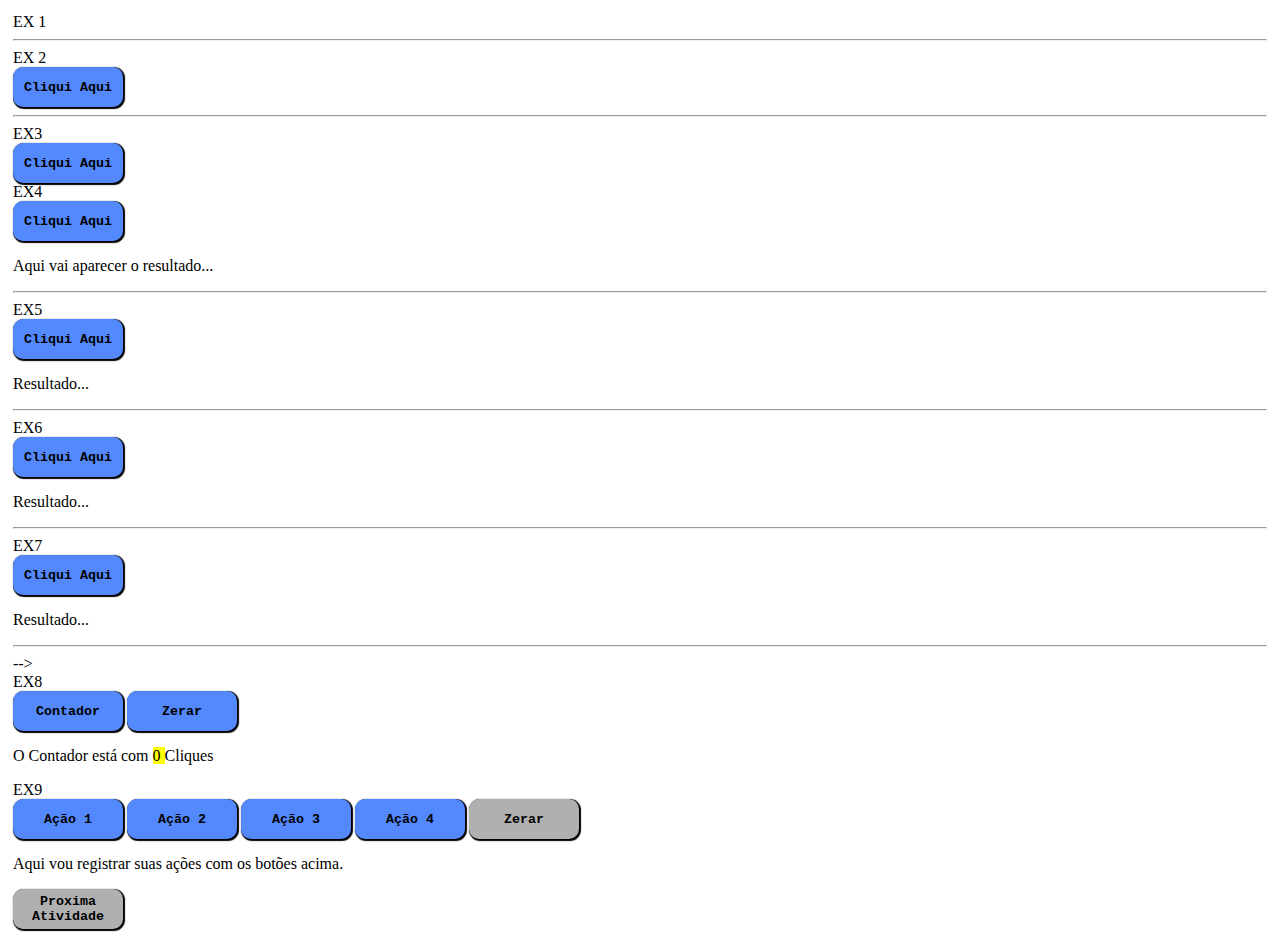
<file: index.html>
<!DOCTYPE html>
<html lang="pt-br">

<head>
    <meta charset="UTF-8">
    <meta http-equiv="X-UA-Compatible" content="IE=edge">
    <meta name="viewport" content="width=device-width, initial-scale=1.0">
    <link rel="stylesheet" type="text/css" href="atividade.css" media="screen">

    <title>Atividade</title>
</head>

<body>
    <div>EX 1
    </div>
    <hr>
    <div>EX 2
        <br>
        <button id="botao" onclick="saudacao()">Cliqui Aqui</button>
    </div>
    <hr>
    <div>EX3
        <br>
        <button id="botao" onclick="exe3()">Cliqui Aqui</button>

    </div>

    <div>EX4
        <br>
        <button id="botao" onclick="exe4()">Cliqui Aqui</button>
        <p id="paragrafo"> Aqui vai aparecer o resultado...</p>
    </div>

    <hr>
    <div>EX5
        <br>
        <button id="botao" onclick="exe5()">Cliqui Aqui</button>
        <p id="res"> Resultado...</p>
    </div>


    <hr>
    <div>EX6
        <br>
        <button id="botao" onclick="exe6()">Cliqui Aqui</button>
        <p id="soma"> Resultado...</p>
    </div>
    <hr>
    <div>EX7
        <br>
        <button id="botao" onclick="exe7()">Cliqui Aqui</button>
        <p id="exe7"> Resultado...</p>
        <p id="notas"> </p>
        <p id="total"> </p>
    </div>

    <hr> -->
    <div>EX8
        <br>
        <button onclick="contar()" id="botao">Contador</button>
        <button onclick="zerar()" id="botao2">Zerar </button>
        <section id="resultado">
            <p>O Contador está com <mark> 0 </mark>Cliques</p>
        </section>
    </div> 

    <div>EX9
        <br>
        <button onclick="primeiro()" id="botao">Ação 1 </button>
        <button onclick="segundo()" id="botao2">Ação 2</button>
        <button onclick="terceiro()" id="botao3">Ação 3</button>
        <button onclick="quarto()" id="botao4">Ação 4</button>
        <button onclick="zerar()" id="botao5">Zerar</button>

        <p>Aqui vou registrar suas ações com os botões acima.</p>

        <section id="saida">
        </section>


    </div>

        <button onclick="novo()" id="botao6">Proxima Atividade</button>


</body>

<script src="scriptatividade.js"> </script>

</html>
</file>
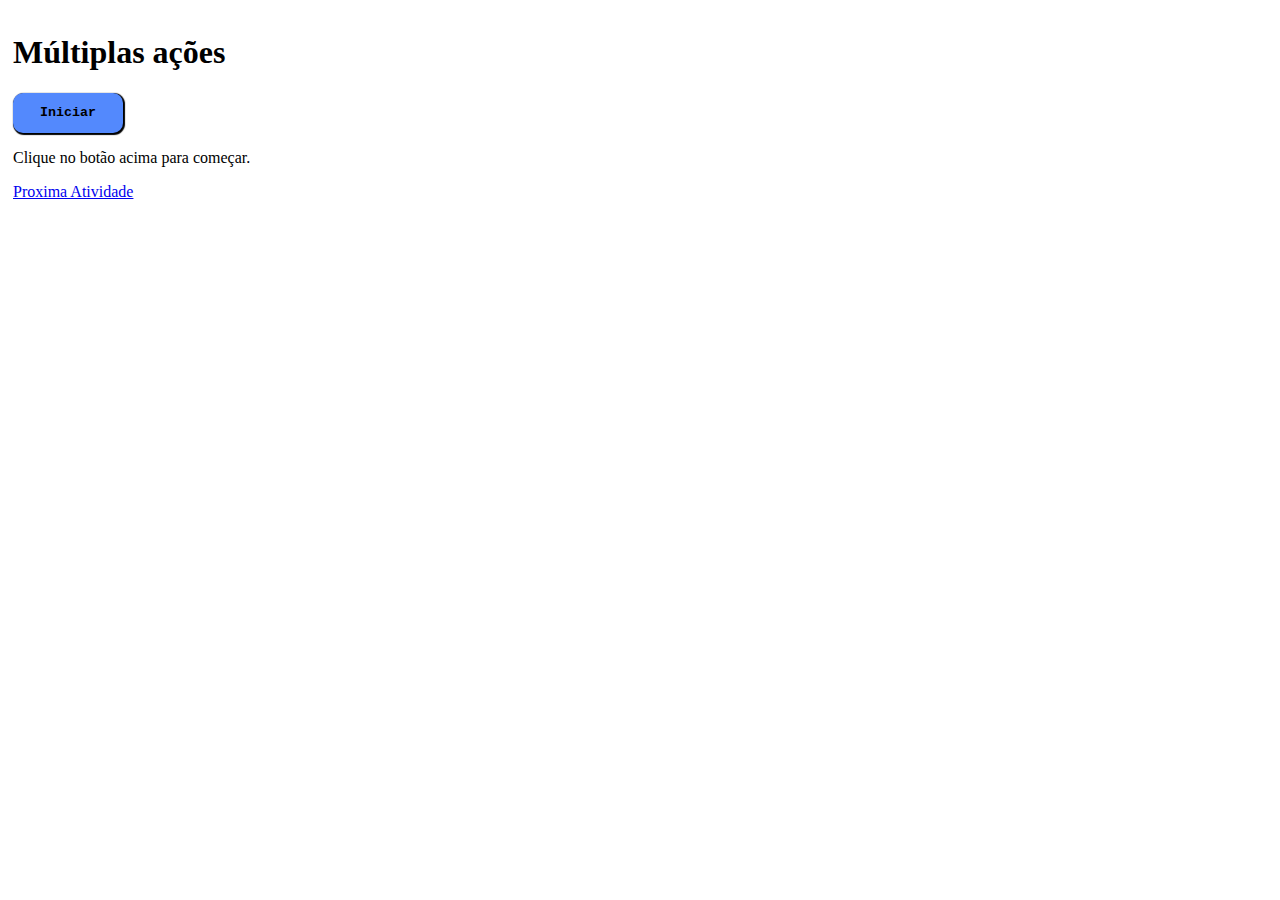
<file: index10.html>
<!DOCTYPE html>
<html lang="pt-br">

<head>
    <meta charset="UTF-8">
    <meta http-equiv="X-UA-Compatible" content="IE=edge">
    <meta name="viewport" content="width=device-width, initial-scale=1.0">
    <link rel="stylesheet" type="text/css" href="atividade.css" media="screen">

    <title>Atividade</title>
</head>

<body>
    <h1>Múltiplas ações</h1>
    <button id="botao" onclick="iniciar()">Iniciar</button>

    <p id="para">Clique no botão acima para começar.</p>
    


    <a href="index11.html">Proxima Atividade </a>
</body>
<script src="scriptatividade10.js"> </script>

</html>
</file>
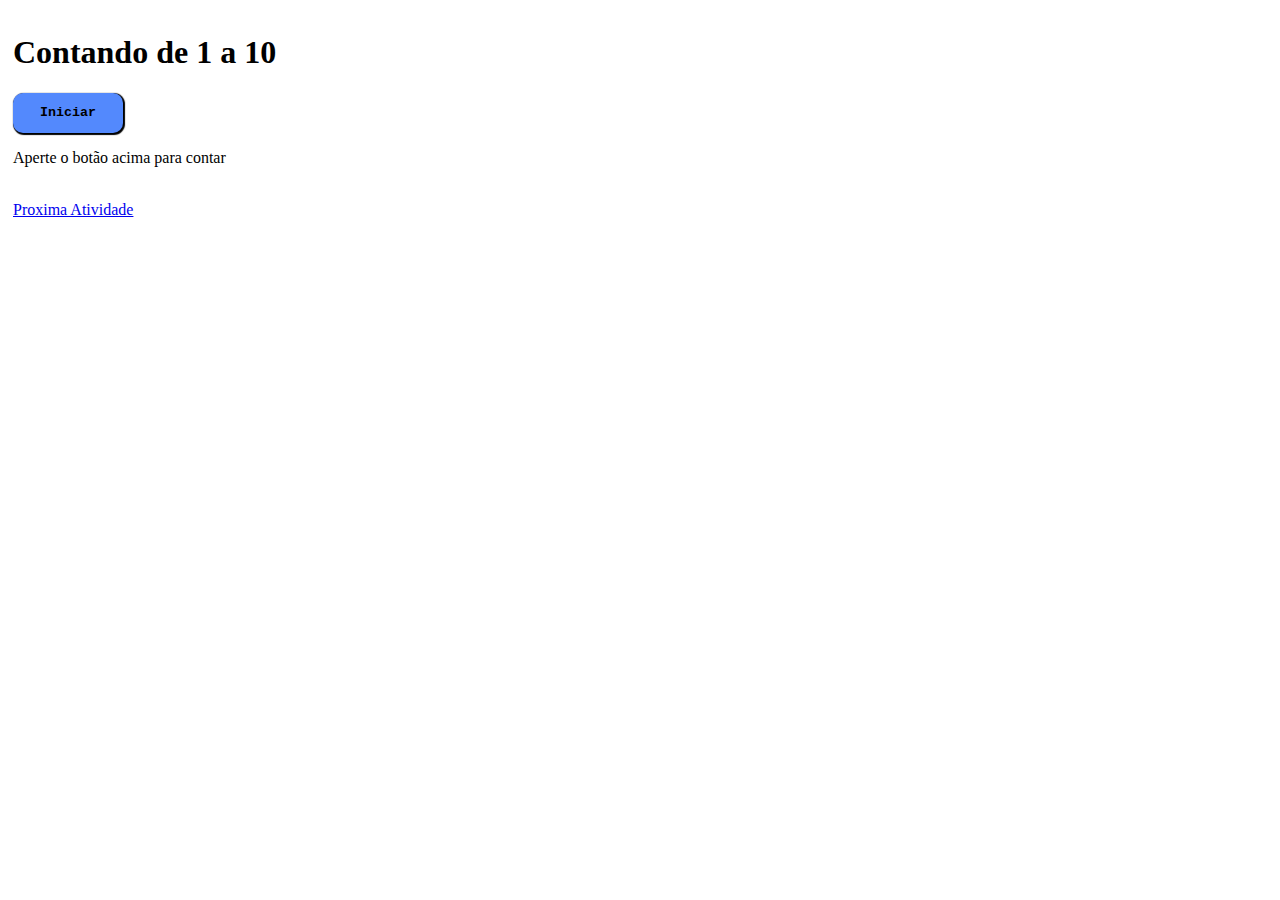
<file: index11.html>
<!DOCTYPE html>
<html lang="pt-br">

<head>
    <meta charset="UTF-8">
    <meta http-equiv="X-UA-Compatible" content="IE=edge">
    <meta name="viewport" content="width=device-width, initial-scale=1.0">
    <link rel="stylesheet" type="text/css" href="atividade.css" media="screen">

    <title>Atividade</title>
</head>

<body>
    <h1>Contando de 1 a 10</h1>
    <button id="botao" onclick="iniciar()">Iniciar</button>

    <p id="para">Aperte o botão acima para contar</p><br>
    


    <a href="index12.html">Proxima Atividade </a>
</body>
<script src="scriptatividade11.js"> </script>

</html>
</file>
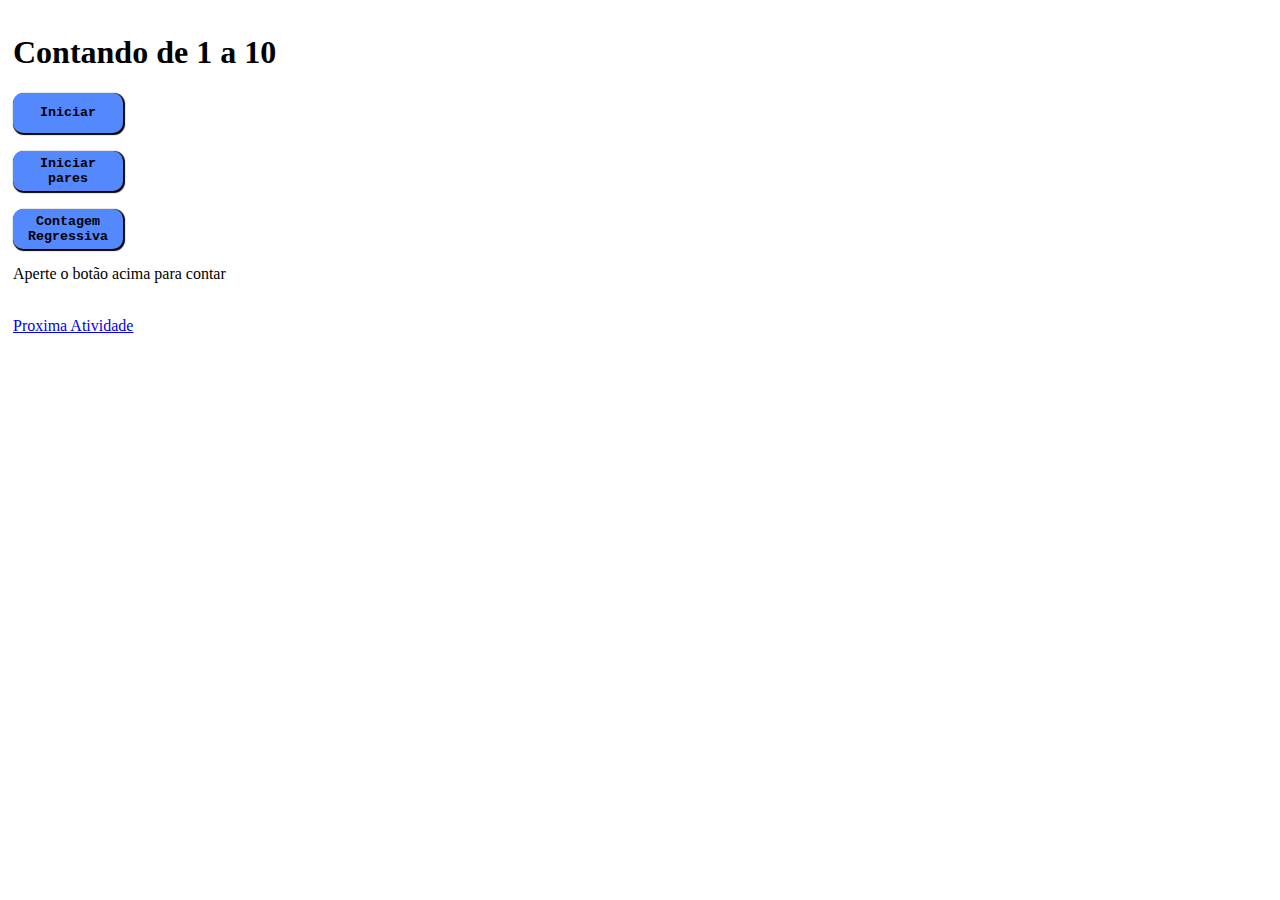
<file: index12.html>
<!DOCTYPE html>
<html lang="pt-br">

<head>
    <meta charset="UTF-8">
    <meta http-equiv="X-UA-Compatible" content="IE=edge">
    <meta name="viewport" content="width=device-width, initial-scale=1.0">
    <link rel="stylesheet" type="text/css" href="atividade.css" media="screen">

    <title>Atividade</title>
</head>

<body>
    <h1>Contando de 1 a 10</h1>
    <button id="botao" onclick="iniciar()">Iniciar</button><br><br>
    <button id="botao" onclick="pares()">Iniciar pares</button><br><br>
    <button id="botao" onclick="regressiva()">Contagem Regressiva</button>

    <p id="para">Aperte o botão acima para contar</p><br>
    


    <a href="index13.html">Proxima Atividade </a>
</body>
<script src="scriptatividade12.js"> </script>

</html>
</file>
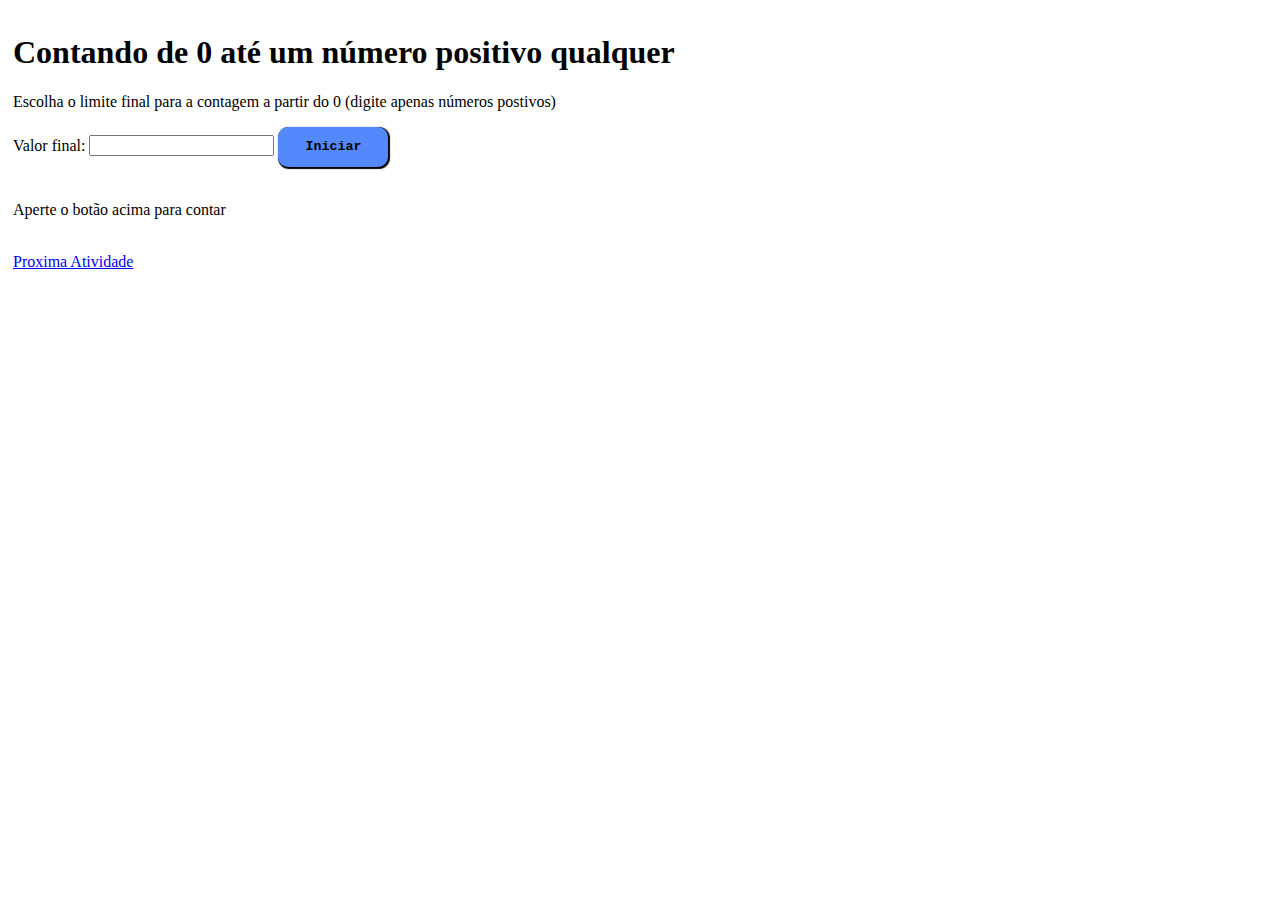
<file: index13.html>
<!DOCTYPE html>
<html lang="pt-br">

<head>
    <meta charset="UTF-8">
    <meta http-equiv="X-UA-Compatible" content="IE=edge">
    <meta name="viewport" content="width=device-width, initial-scale=1.0">
    <link rel="stylesheet" type="text/css" href="atividade.css" media="screen">

    <title>Atividade</title>
</head>

<body>
    <h1>Contando de 0 até um número positivo qualquer</h1>
<p>Escolha o limite final para a contagem a partir do 0 (digite apenas números postivos)</p>      
<label>Valor final: </label><input id="valor" type="number">  <button id="botao" onclick="iniciar()">Iniciar</button><br><br>
    

    <p id="para">Aperte o botão acima para contar</p><br>
    


    <a href="index14.html">Proxima Atividade </a>
</body>
<script src="scriptatividade13.js"> </script>

</html>
</file>
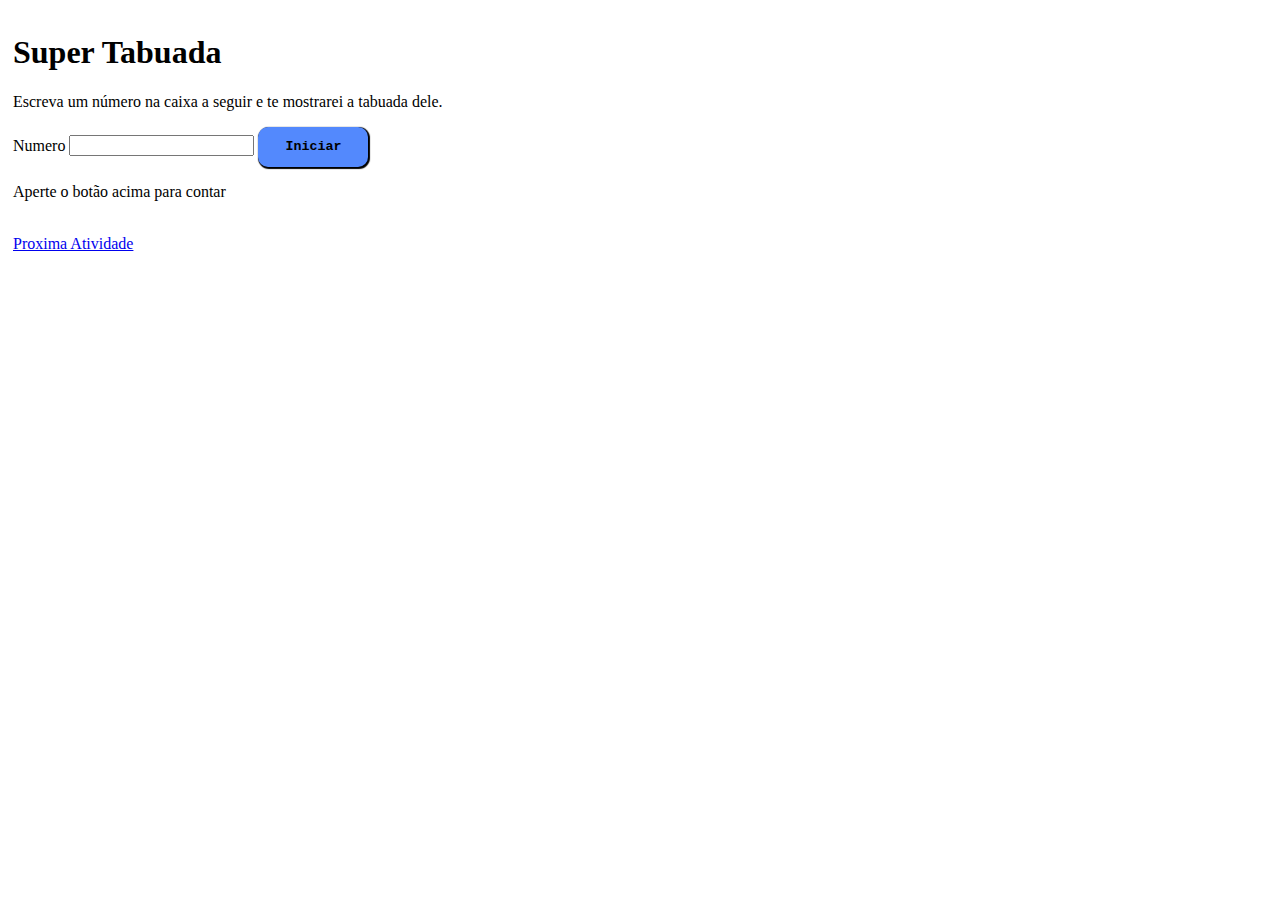
<file: index14.html>
<!DOCTYPE html>
<html lang="pt-br">

<head>
    <meta charset="UTF-8">
    <meta http-equiv="X-UA-Compatible" content="IE=edge">
    <meta name="viewport" content="width=device-width, initial-scale=1.0">
    <link rel="stylesheet" type="text/css" href="atividade.css" media="screen">

    <title>Atividade</title>
</head>

<body>
    <h1>Super Tabuada</h1>
<p>Escreva um número na caixa a seguir e te mostrarei a tabuada dele.</p>      
<label>Numero </label><input id="valor" type="number"> <button id="botao" onclick="iniciar()">Iniciar</button><br>
    <p id="para">Aperte o botão acima para contar</p><br>
    


    <a href="index14.html">Proxima Atividade </a>
</body>
<script src="scriptatividade14.js"> </script>

</html>
</file>
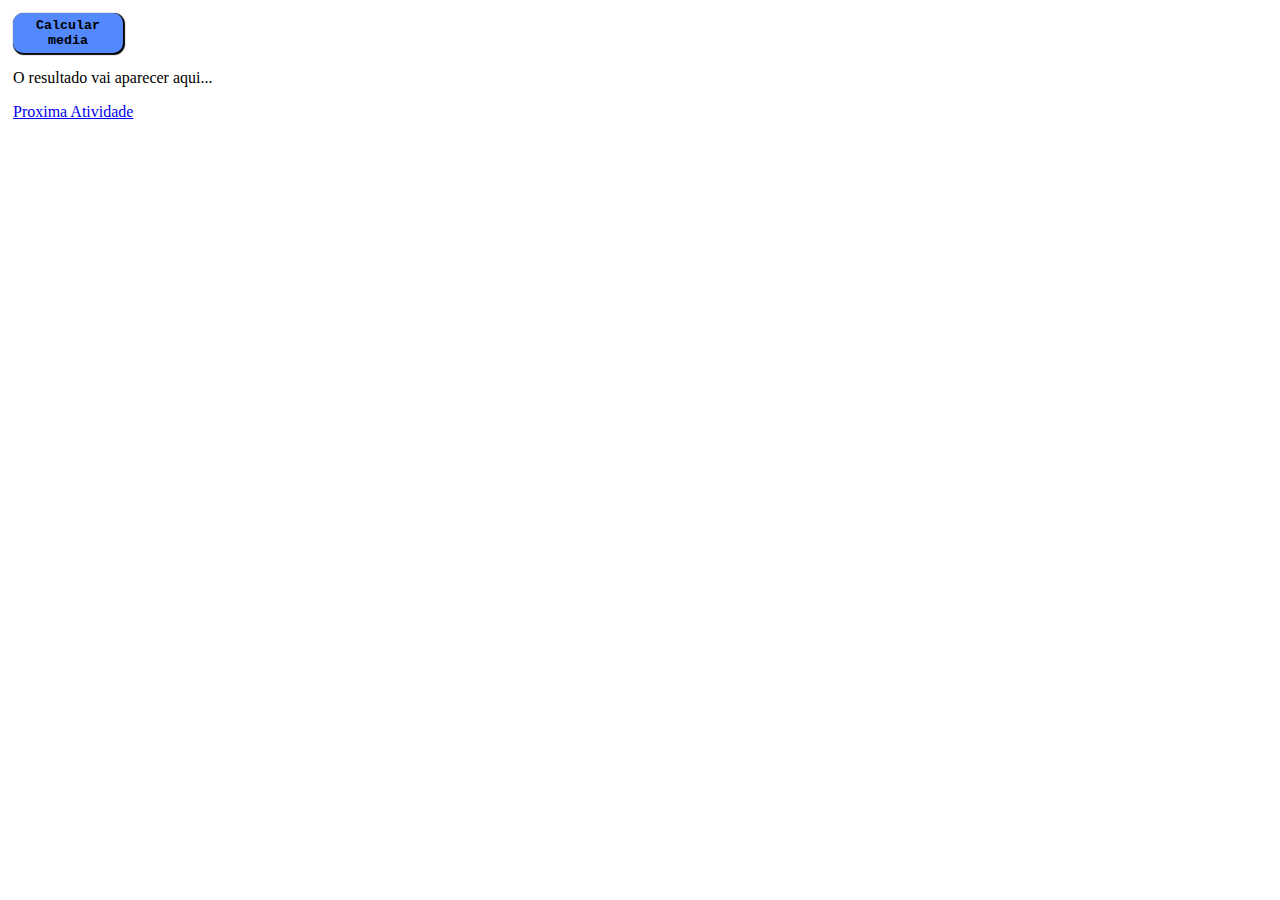
<file: index2.html>
<!DOCTYPE html>
<html lang="pt-br">

<head>
    <meta charset="UTF-8">
    <meta http-equiv="X-UA-Compatible" content="IE=edge">
    <meta name="viewport" content="width=device-width, initial-scale=1.0">
    <link rel="stylesheet" type="text/css" href="atividade.css" media="screen">

    <title>Atividade</title>
</head>

<body>

<button onclick="exe1()" id="botao" >Calcular media</button>

<section id="para">

<p> O resultado vai aparecer aqui...</p>
<p id="resul"></p>
<p id="resul2"></p>
<p id="resul3"></p>
<p id="resul4" class="resul" > A mensagem que temos é:<span style="color: red;"> Meus Parabéns</span> </p>
<p id="resul5" class="result" > A mensagem que temos é:<span style="color: red;"> Estude um Pouco mais </span> </p>
<a href="index3.html">Proxima Atividade </a>
</section>
</body>

<script src="scriptatividade2.js"> </script>

</html>
</file>
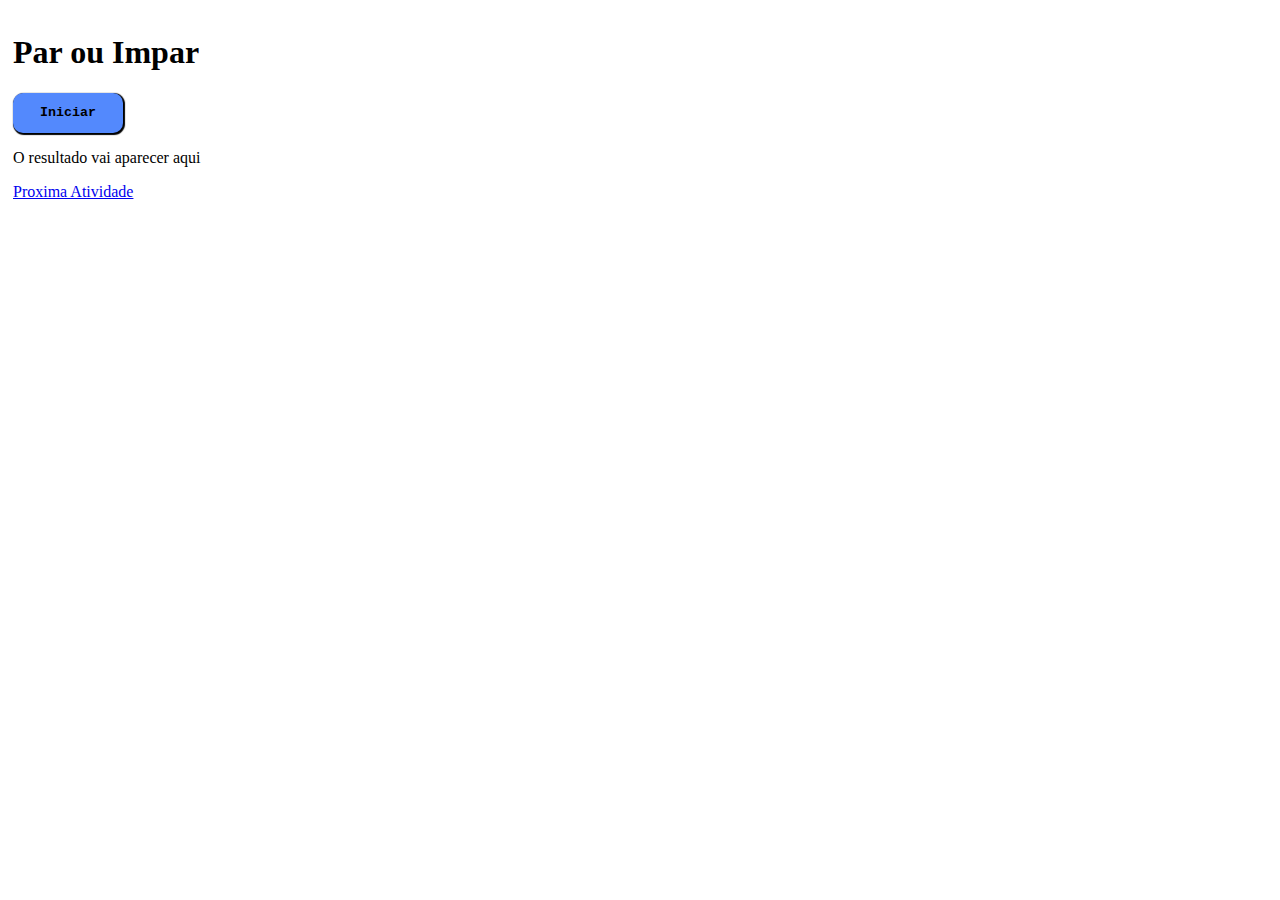
<file: index3.html>
<!DOCTYPE html>
<html lang="pt-br">

<head>
    <meta charset="UTF-8">
    <meta http-equiv="X-UA-Compatible" content="IE=edge">
    <meta name="viewport" content="width=device-width, initial-scale=1.0">
    <link rel="stylesheet" type="text/css" href="atividade.css" media="screen">

    <title>Atividade</title>
</head>

<body>
    <h1>Par ou Impar</h1>
    <button id="botao" onclick="iniciar()">Iniciar</button>
    <p id="para">O resultado vai aparecer aqui</p>

    <a href="index4.html">Proxima Atividade </a>
</body>
<script src="scriptatividade3.js"> </script>

</html>
</file>
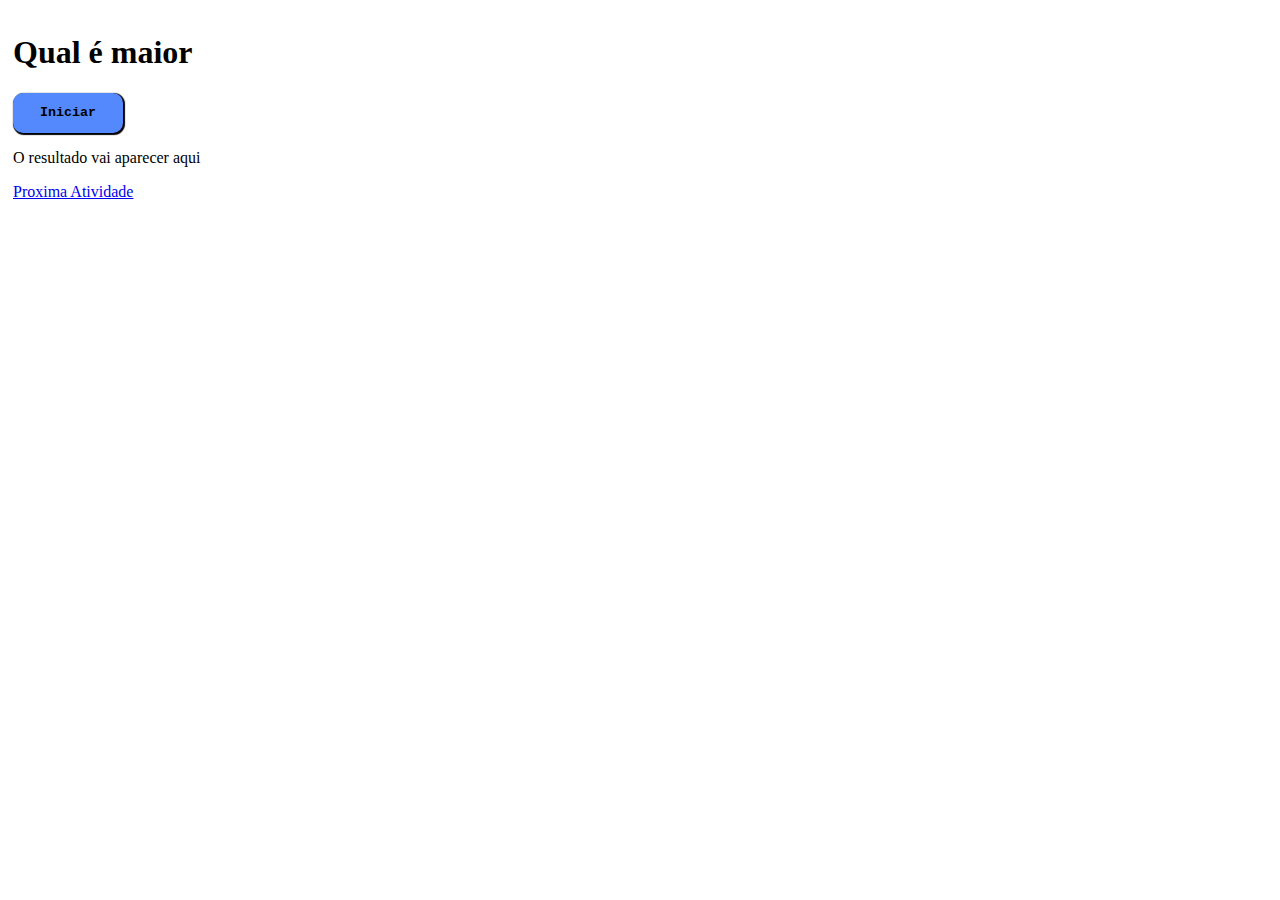
<file: index4.html>
<!DOCTYPE html>
<html lang="pt-br">

<head>
    <meta charset="UTF-8">
    <meta http-equiv="X-UA-Compatible" content="IE=edge">
    <meta name="viewport" content="width=device-width, initial-scale=1.0">
    <link rel="stylesheet" type="text/css" href="atividade.css" media="screen">

    <title>Atividade</title>
</head>

<body>
    <h1>Qual é maior</h1>
    <button id="botao" onclick="iniciar()">Iniciar</button>
    <p id="para">O resultado vai aparecer aqui</p>
    <a href="index5.html">Proxima Atividade </a>
</body>
<script src="scriptatividade4.js"> </script>

</html>
</file>
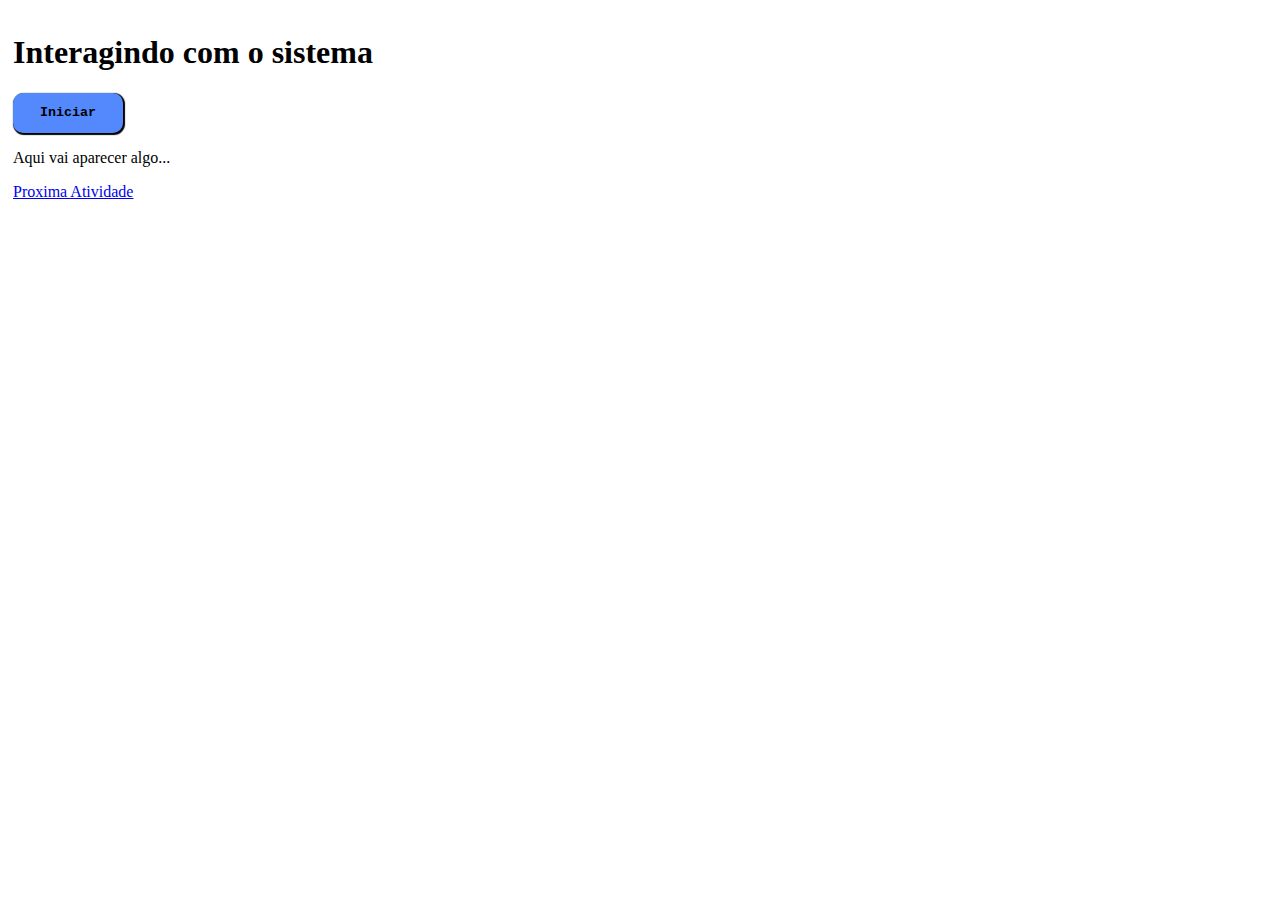
<file: index5.html>
<!DOCTYPE html>
<html lang="pt-br">

<head>
    <meta charset="UTF-8">
    <meta http-equiv="X-UA-Compatible" content="IE=edge">
    <meta name="viewport" content="width=device-width, initial-scale=1.0">
    <link rel="stylesheet" type="text/css" href="atividade.css" media="screen">

    <title>Atividade</title>
</head>

<body>
    <h1>Interagindo com o sistema</h1>
    <button id="botao" onclick="iniciar()">Iniciar</button>
    <p id="para">Aqui vai aparecer algo...</p>
    <a href="index6.html">Proxima Atividade </a>
</body>
<script src="scriptatividade5.js"> </script>

</html>
</file>
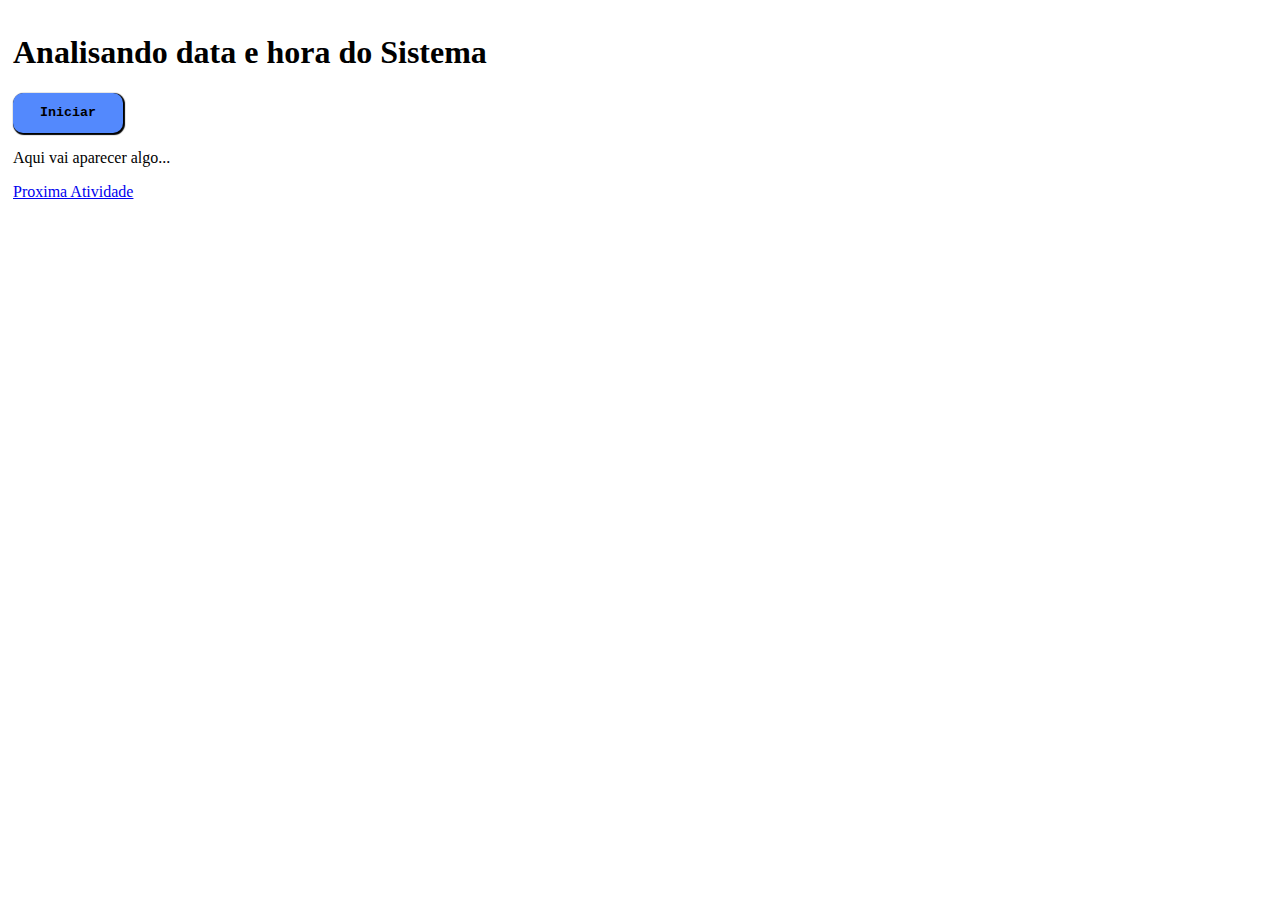
<file: index6.html>
<!DOCTYPE html>
<html lang="pt-br">

<head>
    <meta charset="UTF-8">
    <meta http-equiv="X-UA-Compatible" content="IE=edge">
    <meta name="viewport" content="width=device-width, initial-scale=1.0">
    <link rel="stylesheet" type="text/css" href="atividade.css" media="screen">

    <title>Atividade</title>
</head>

<body>
    <h1>Analisando data e hora do Sistema</h1>
    <button id="botao" onclick="iniciar()">Iniciar</button>
    <p id="para">Aqui vai aparecer algo...</p>
    <p id="para1"></p>
    <p id="para2"></p>
    <p id="para3"></p>
    <p id="para4"></p>
    <p id="para5"></p>

    <a href="index7.html">Proxima Atividade </a>
</body>
<script src="scriptatividade6.js"> </script>

</html>
</file>
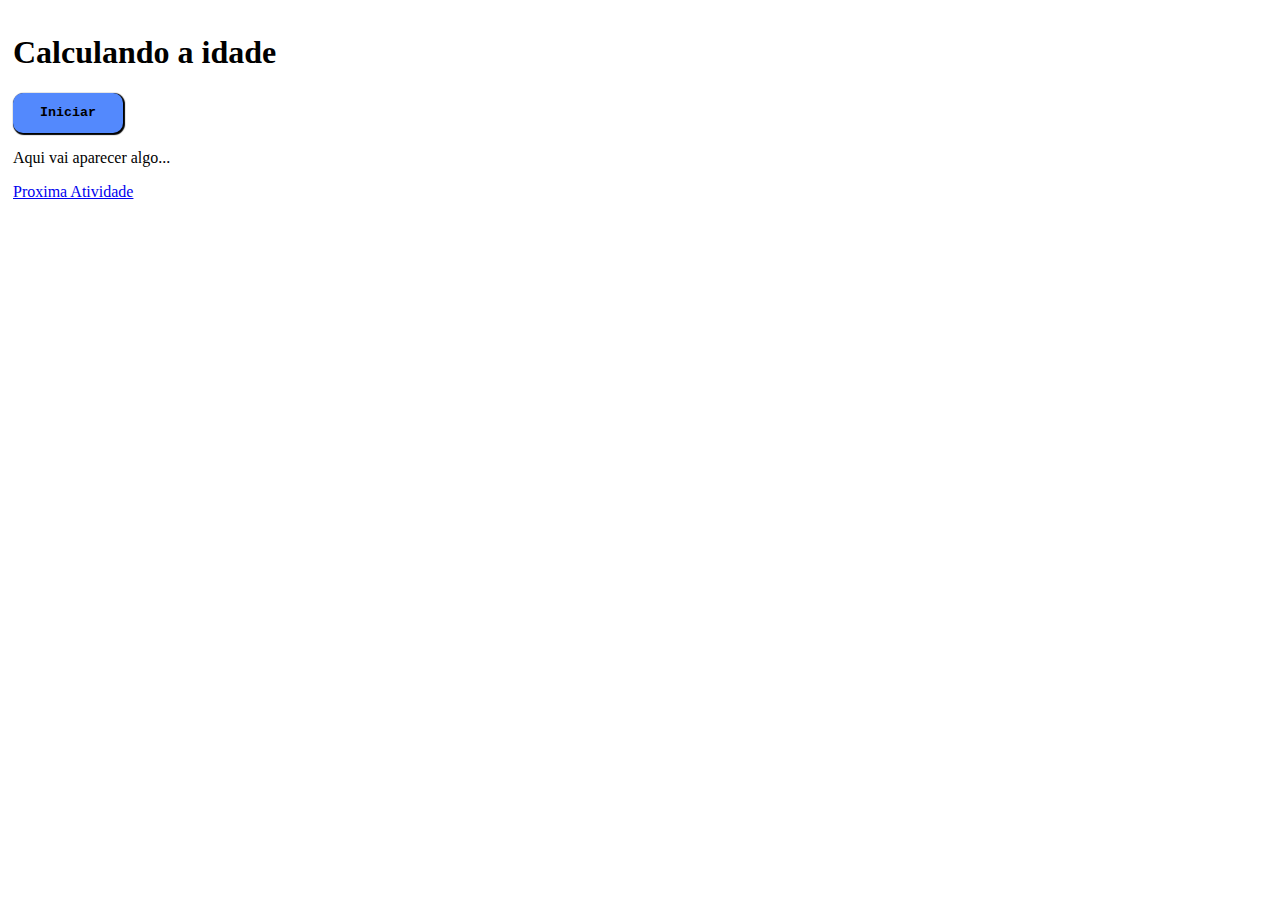
<file: index7.html>
<!DOCTYPE html>
<html lang="pt-br">

<head>
    <meta charset="UTF-8">
    <meta http-equiv="X-UA-Compatible" content="IE=edge">
    <meta name="viewport" content="width=device-width, initial-scale=1.0">
    <link rel="stylesheet" type="text/css" href="atividade.css" media="screen">

    <title>Atividade</title>
</head>

<body>
    <h1>Calculando a idade</h1>
    <button id="botao" onclick="iniciar()">Iniciar</button>
    <p id="para">Aqui vai aparecer algo...</p>
   

    <a href="index8.html">Proxima Atividade </a>
</body>
<script src="scriptatividade7.js"> </script>

</html>
</file>
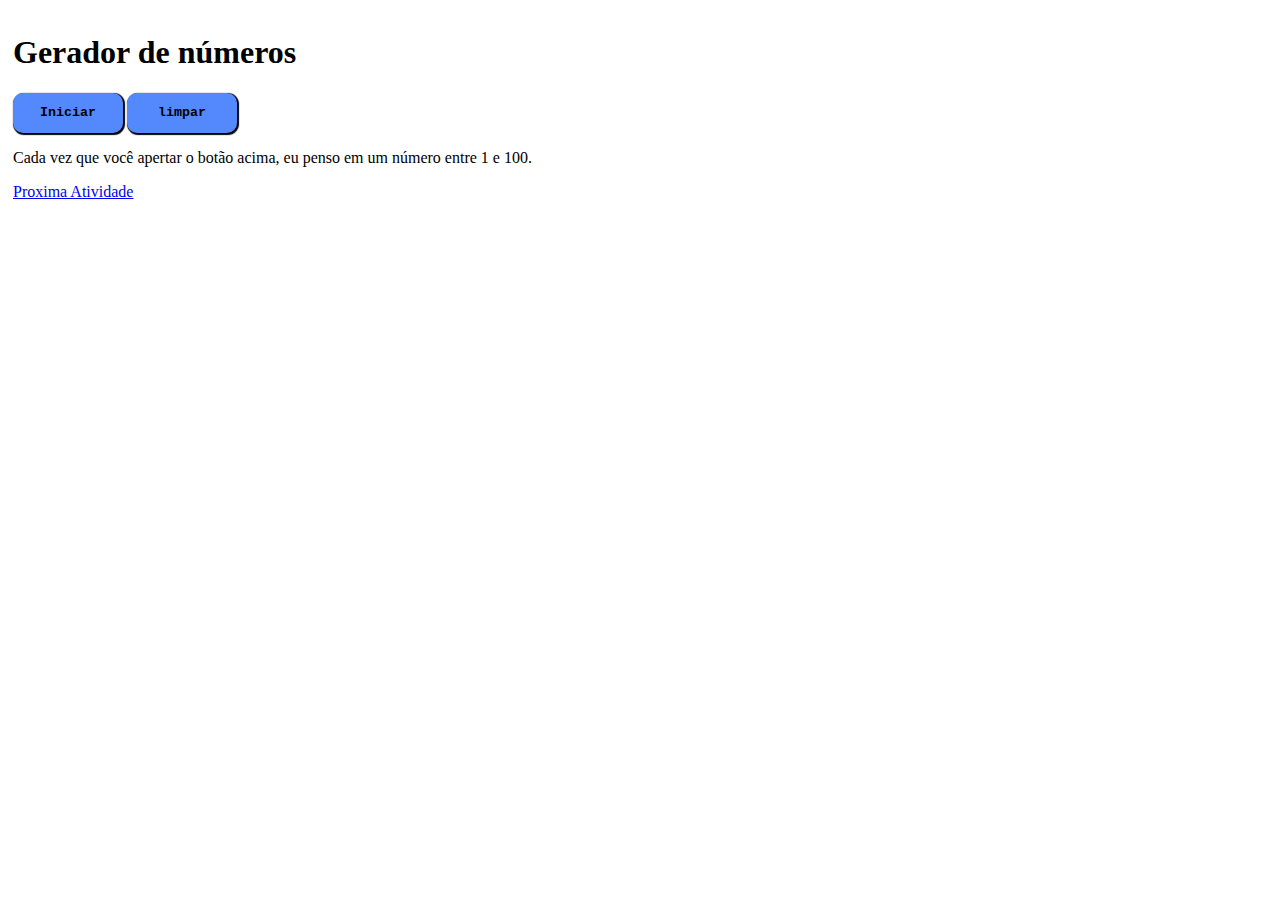
<file: index8.html>
<!DOCTYPE html>
<html lang="pt-br">

<head>
    <meta charset="UTF-8">
    <meta http-equiv="X-UA-Compatible" content="IE=edge">
    <meta name="viewport" content="width=device-width, initial-scale=1.0">
    <link rel="stylesheet" type="text/css" href="atividade.css" media="screen">

    <title>Atividade</title>
</head>

<body>
    <h1>Gerador de números</h1>
    <button id="botao" onclick="iniciar()">Iniciar</button>
    <button id="botao" onclick="limpar()">limpar</button>

    <p id="para">Cada vez que você apertar o botão acima, eu penso em um número entre 1 e 100.</p>
    <p id="para2"></p>


    <a href="index9.html">Proxima Atividade </a>
</body>
<script src="scriptatividade8.js"> </script>

</html>
</file>
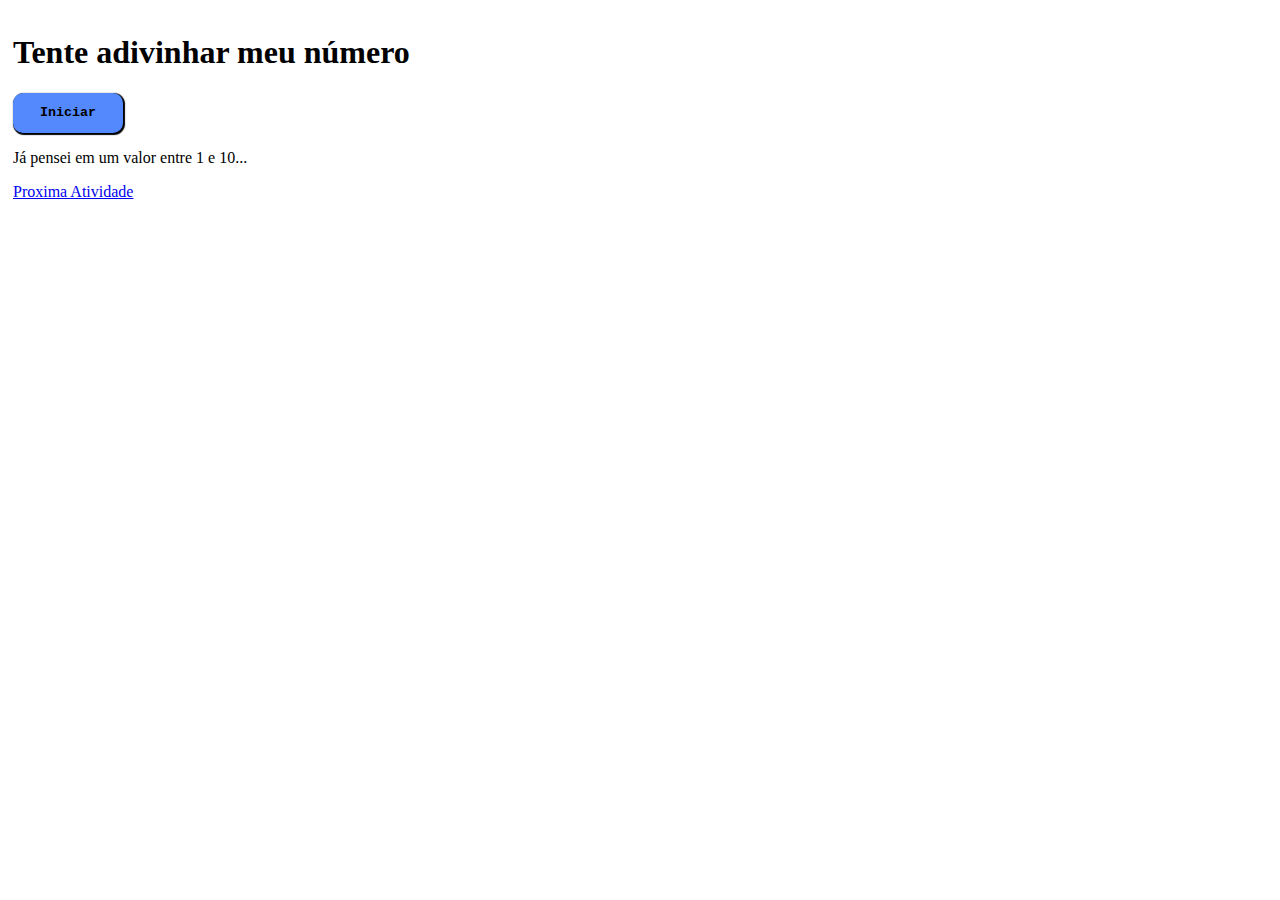
<file: index9.html>
<!DOCTYPE html>
<html lang="pt-br">

<head>
    <meta charset="UTF-8">
    <meta http-equiv="X-UA-Compatible" content="IE=edge">
    <meta name="viewport" content="width=device-width, initial-scale=1.0">
    <link rel="stylesheet" type="text/css" href="atividade.css" media="screen">

    <title>Atividade</title>
</head>

<body>
    <h1>Tente adivinhar meu número</h1>
    <button id="botao" onclick="iniciar()">Iniciar</button>

    <p id="para">Já pensei em um valor entre 1 e 10...</p>
    <p id="para2"></p>


    <a href="index10.html">Proxima Atividade </a>
</body>
<script src="scriptatividade9.js"> </script>

</html>
</file>
<file: atividade.css>
body {
    padding: 5px;
}

#botao {
    background-color: rgb(83, 137, 253);
    width: 110px;
    height: 40px;
    border-radius: 10px;
    color: rgb(0, 0, 0);
    font-family: 'Courier New', Courier, monospace;
    font-weight: bolder;
    border: none;
    cursor: pointer;
    box-shadow: 1px 1px 1px 1px;
}

#botao2 {
    background-color: rgb(83, 137, 253);
    width: 110px;
    height: 40px;
    border-radius: 10px;
    color: rgb(0, 0, 0);
    font-family: 'Courier New', Courier, monospace;
    font-weight: bolder;
    border: none;
    cursor: pointer;
    box-shadow: 1px 1px 1px 1px;
}

#botao3 {
    background-color: rgb(83, 137, 253);
    width: 110px;
    height: 40px;
    border-radius: 10px;
    color: rgb(0, 0, 0);
    font-family: 'Courier New', Courier, monospace;
    font-weight: bolder;
    border: none;
    cursor: pointer;
    box-shadow: 1px 1px 1px 1px;
}

#botao4 {
    background-color: rgb(83, 137, 253);
    width: 110px;
    height: 40px;
    border-radius: 10px;
    color: rgb(0, 0, 0);
    font-family: 'Courier New', Courier, monospace;
    font-weight: bolder;
    border: none;
    cursor: pointer;
    box-shadow: 1px 1px 1px 1px;
}

#botao5 {
    background-color: rgb(177, 176, 176);
    width: 110px;
    height: 40px;
    border-radius: 10px;
    color: rgb(0, 0, 0);
    font-family: 'Courier New', Courier, monospace;
    font-weight: bolder;
    border: none;
    cursor: pointer;
    box-shadow: 1px 1px 1px 1px;
}

#botao6 {
    background-color: rgb(177, 176, 176);
    width: 110px;
    height: 40px;
    border-radius: 10px;
    color: rgb(0, 0, 0);
    font-family: 'Courier New', Courier, monospace;
    font-weight: bolder;
    border: none;
    cursor: pointer;
    box-shadow: 1px 1px 1px 1px;

    /* cursor: pointer; 
faz o pondeiro do mouse virar mão */
}

#botao6:active {

    box-shadow: none;
}

#botao5:active {

    box-shadow: none;
}

#botao4:active {

    box-shadow: none;
}

#botao3:active {

    box-shadow: none;
}

#botao2:active {

    box-shadow: none;
}

#botao:active {

    box-shadow: none;
}
.resul{

    display: none;
}

.result{

    display: none;

}
</file>
